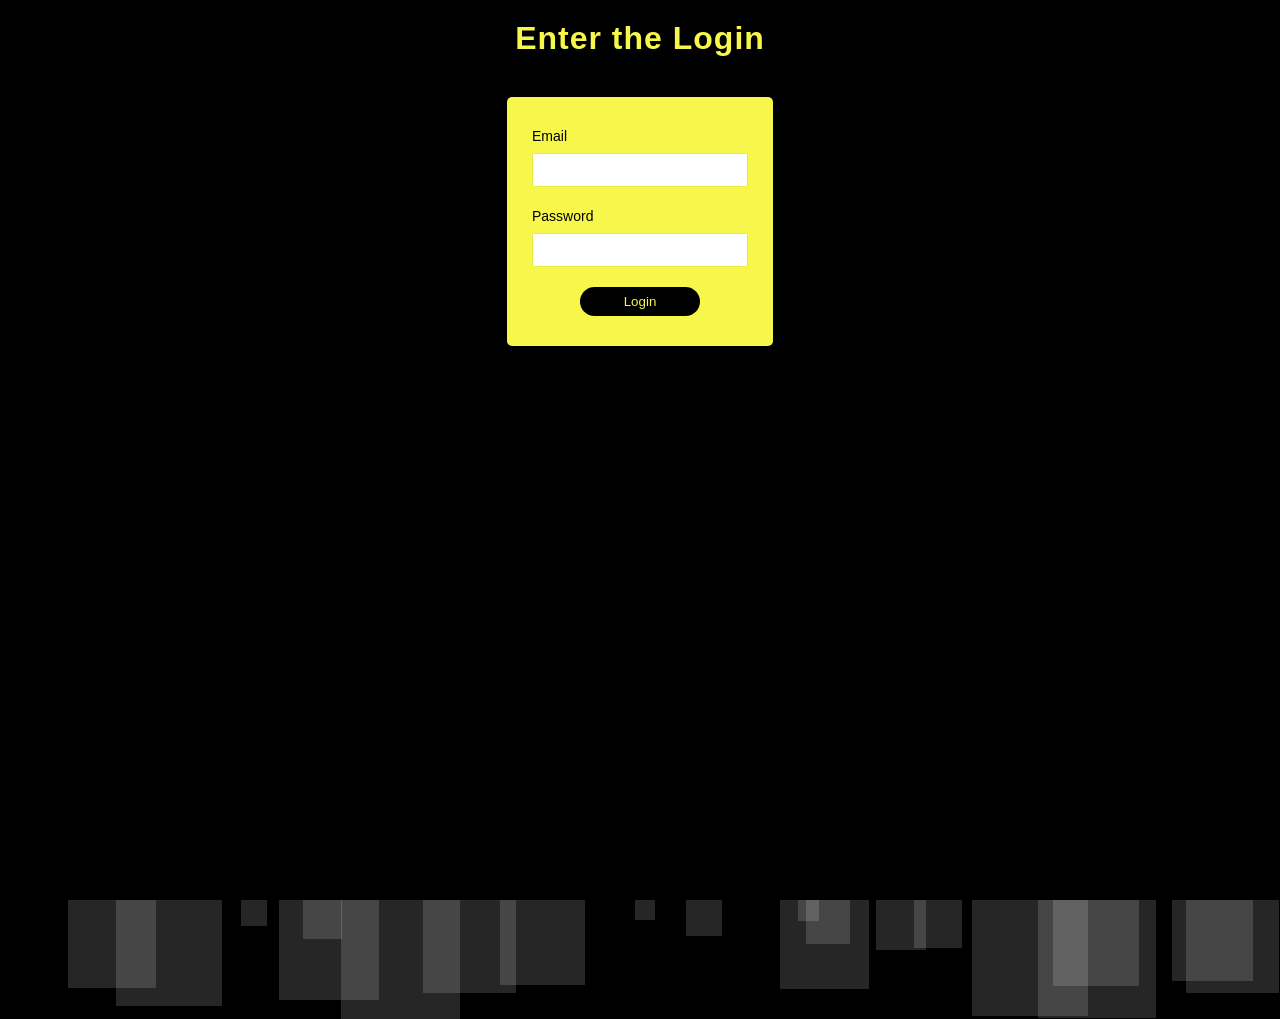
<file: index.html>
<!DOCTYPE html>
<html lang="en">
  <head>
    <meta charset="UTF-8" />
    <meta name="viewport" content="width=device-width, initial-scale=1.0" />
    <meta http-equiv="X-UA-Compatible" content="ie=edge" />
    <title>Animate Form</title>
    <link rel="stylesheet" href="style.css" />
  </head>
  <body>
    <section class="form-section">
      <h1>Enter the Login</h1>

      <div class="form-wrapper">
        <form action="">
          <div class="input-block">
            <label for="login-email">Email</label>
            <input type="email" id="login-email" />
          </div>
          <div class="input-block">
            <label for="login-password">Password</label>
            <input type="password" id="login-password" />
          </div>
          <button type="submit" class="btn-login">Login</button>
        </form>
      </div>
    </section>

    <ul class="squares"></ul>

    <script src="script.js"></script>
  </body>
</html>
</file>
<file: style.css>
* {
  box-sizing: border-box;
  margin: 0;
  padding: 0;
}

html,
body {
  height: 100vh;
}

body {
  background-color: black;
  font-family: Roboto, Arial, sans-serif;
}

section {
  display: flex;
  flex-direction: column;
  justify-content: center;
  align-items: center;
}

h1 {
  font-size: 32px;
  letter-spacing: 1px;
  margin: 20px 0;
  color: rgb(247, 247, 75);
}

form {
  margin: 20px 0;
  background-color: rgb(247, 247, 75);
  padding: 30px 25px;
  border-radius: 5px;
}

form .input-block {
  margin-bottom: 20px;
}

form .input-block label {
  font-size: 14px;
  color: black;
}

form .input-block input {
  width: 100%;
  display: block;
  margin-top: 8px;
  padding: 7px;
  font-size: 16px;
  color: rgb(0, 0, 0);
  border-radius: 2px;
  border: 1px solid rgb(233, 233, 62);
  outline-color: rgb(247, 247, 75);
}

form .btn-login {
  display: block;
  min-width: 120px;
  border: none;
  background-color: black;
  color: rgb(247, 247, 75);
  border-radius: 25px;
  margin: auto;
  padding: 7px;
}


/******************** APARACIÇÃO DO FORM **********************/

form{
  animation-name: fade;
  animation-duration: 0.2s;
  overflow: hidden;
}

@keyframes fade{
  from{
    opacity: 0;
    transform: scale(0.9);
  } to {
    opacity: 1;
    transform: scale(1);
  }
}

/******** CAMPOS DA ESQUERDA PARA A DIREITA ********/

form .input-block:nth-child(1){
  animation-name: move;
  animation-duration: 500ms;
}

form .input-block:nth-child(2){
  animation-name: move;
  animation-duration: 400ms;
  animation-delay: 150ms;
  animation-fill-mode: backwards;
}

form .btn-login{
  animation-name: move;
  animation-duration: 400ms;
  animation-delay: 250ms;
  animation-fill-mode: backwards;
}

@keyframes move{
  from{
    opacity: 0;
    transform: translate(-35%);
  } to {
    opacity: 1;
    transform: translate(0%);
  }
}

/******** SUMIR COM O FORM AO CLICAR EM LOGIN ********/

.form-hide{
  animation: move-down;
  animation-duration: 400ms;
  animation-fill-mode: forwards;
  animation-timing-function: ease-in; /* adicionando timing */
}

@keyframes move-down{
  from{
    transform: translateY(0);
  } to{
    transform: translateY(100vh);
  }
}

/**************** FORM NO-NO (VIBRANDO) **************/

form.validate-error{
  animation: no-no 200ms linear, fade paused;
  animation-iteration-count: 2;
}

@keyframes no-no{
 
  0%, 100%{
    transform: translateX(0);
  }
  35%{
    transform: translateX(-15%);
  }
  70%{
    transform: translateX(15%);
  }
}

/**************** ANIÃMAÇO DOS QUADRADOS ****************/

body{
  overflow: hidden;
}

.squares li{
  width: 40px;
  height: 40px;
  background-color: rgb(255, 255, 255, 0.15);
  display: block;
  position: absolute;
  bottom: -40px;
  animation: squares 1s infinite alternate;
}

@keyframes squares{
  form{
    opacity: 0;
    transform: translateY(0);
  }
  50%{
    opacity: 1;
  }
  to {
    opacity: 0;
    transform: translateY(-900px) rotate(960deg);
  }
}
</file>
